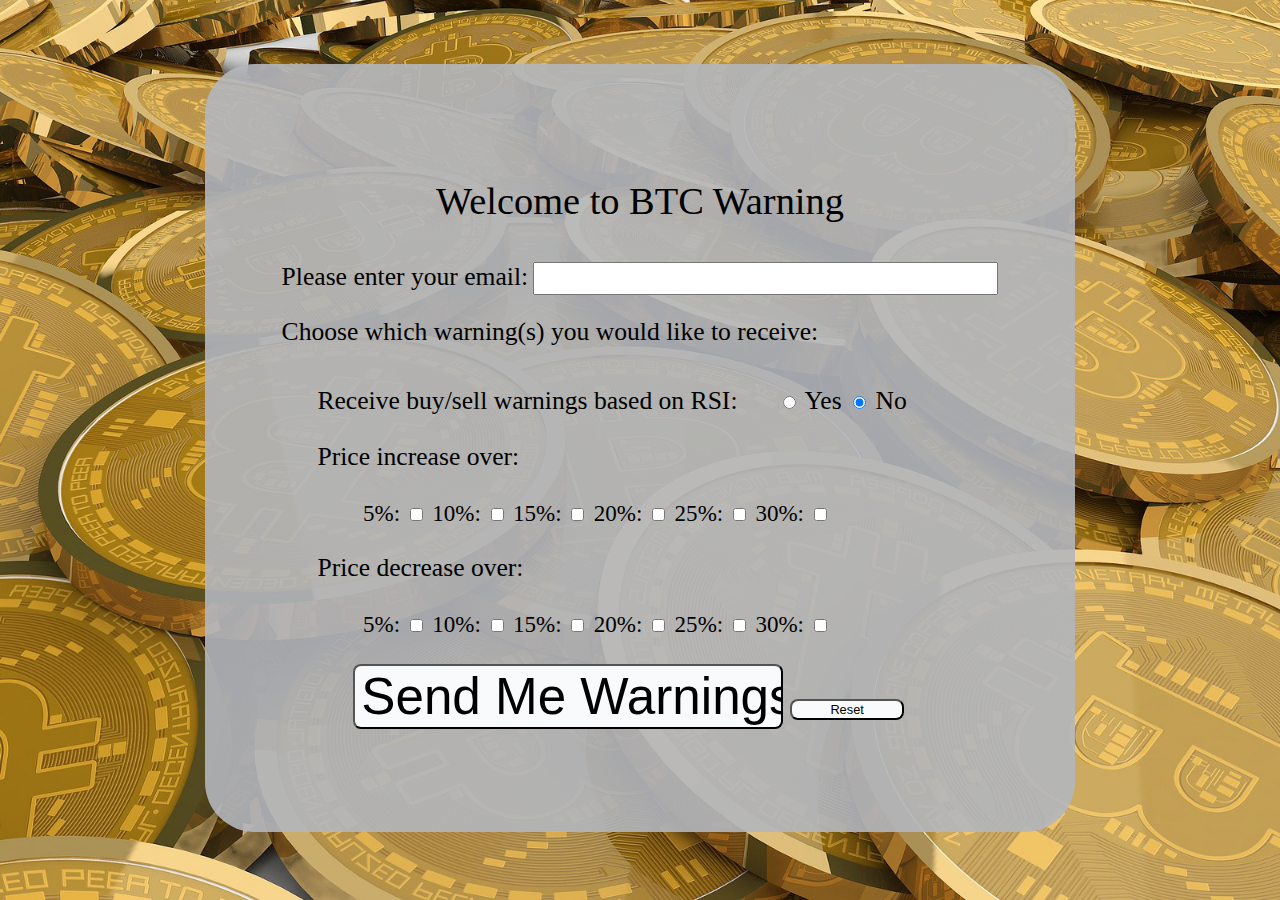
<file: htmlcssphp/index.html>
<!DOCTYPE html>
<html>
<head>
<link rel="stylesheet" type="text/css" href="btcstyle.css">
</head>
<body>
<div class="background">
<div class="fullform">
	<div class="welcometext"> 
		<p>Welcome to BTC Warning 
		</p>
	</div>

	<form onSubmit="return validateForm();" action="submit.php" method="POST" name="submit">

		<div class="email">
			Please enter your email: 
		<input type="text" size="32" name="emailinput" id="email">
		</div>

		<div class="options"> 
			<p>Choose which warning(s) you would like to receive:
			</p>
			<div class="rsi"> 
				<div class="rsitext">
					Receive buy/sell warnings based on RSI: 
				</div>
				<div class="rsiradio">
					<input type="radio" class= "rsiwarning" name="rsiwarning" value="1"> Yes
					<input type="radio" class= "rsiwarning" name="rsiwarning" value="0"  checked> No
				</div>
			</div>

			<div class="price">
				<p>
				Price increase over:
				</p>
				<div class="checkboxes">
					<!-- define unchecked boxes as 0 -->
					<input type="hidden" name="up5" value="0" />
					<input type="hidden" name="up10" value="0" />
					<input type="hidden" name="up15" value="0" />
					<input type="hidden" name="up20" value="0" />
					<input type="hidden" name="up25" value="0" />
					<input type="hidden" name="up30" value="0" />
					<input type="hidden" name="down5" value="0" />
					<input type="hidden" name="down10" value="0" />
					<input type="hidden" name="down15" value="0" />
					<input type="hidden" name="down20" value="0" />
					<input type="hidden" name="down25" value="0" />
					<input type="hidden" name="down30" value="0" />

						<div class="checkboxgroup">

							<div class="checkbox">
								&nbsp;&nbsp;5%:
								<input type="checkbox" name="up5" value="1">
							</div>
							<div class="checkbox">
								10%:
								<input type="checkbox" name="up10" value="1">
							</div>
							<div class="checkbox">
								15%:
								<input type="checkbox" name="up15" value="1">
							</div>
						</div>
						<div class="checkboxgroup">
							<div class="checkbox">
								20%:
								<input type="checkbox" name="up20" value="1">
							</div>
							<div class="checkbox">
								25%:
								<input type="checkbox" name="up25" value="1">
							</div>
							<div class="checkbox">
								30%:
								<input type="checkbox" name="up30" value="1">
							</div>
						</div>
				</div>
					<p>
					Price decrease over:
					</p>

				<div class="checkboxes"> 
					<div class="checkboxgroup">

						<div class="checkbox">
							&nbsp;&nbsp;5%:
							<input type="checkbox" name="down5" value="1">
						</div>
						<div class="checkbox">
							10%:
							<input type="checkbox" name="down10" value="1">
						</div>
						<div class="checkbox">
							15%:
							<input type="checkbox" name="down15" value="1">
						</div>
					</div>
					<div class="checkboxgroup">
						<div class="checkbox">
							20%:
							<input type="checkbox" name="down20" value="1">
						</div>
						<div class="checkbox">
							25%:
							<input type="checkbox" name="down25" value="1">
						</div>
						<div class="checkbox">
							30%:
							<input type="checkbox" name="down30" value="1">
						</div>
					</div>
				</div>
			</div>
		</div>
		<div class="button">
			<p>
			<input type="submit" class="submit" value="Send Me Warnings">
			<input type="reset" class="reset">
		</div>
		</p>
	</form>
</div>
<script>
//called by form submit and ensures valid email
function validateForm(){
	if (/^\w+([\.-]?\w+)*@\w+([\.-]?\w+)*(\.\w{2,3})+$/.test(submit.emailinput.value)){
		return (true);  }
		else{ 
    	alert("You have entered an invalid email address!");  
    	return (false); 
	}
	if ( rsiwarning + up5 + up10 + up15 + up20 + up25 + up30 + down5 + down10 + down15 + down20 + down25 + down30 != 0){
		return (true);  }
		else{ 
    	alert("You didnt select any warnings...");  
    	return (false); 
	}
	}

</script>
</body>
</html>
</file>
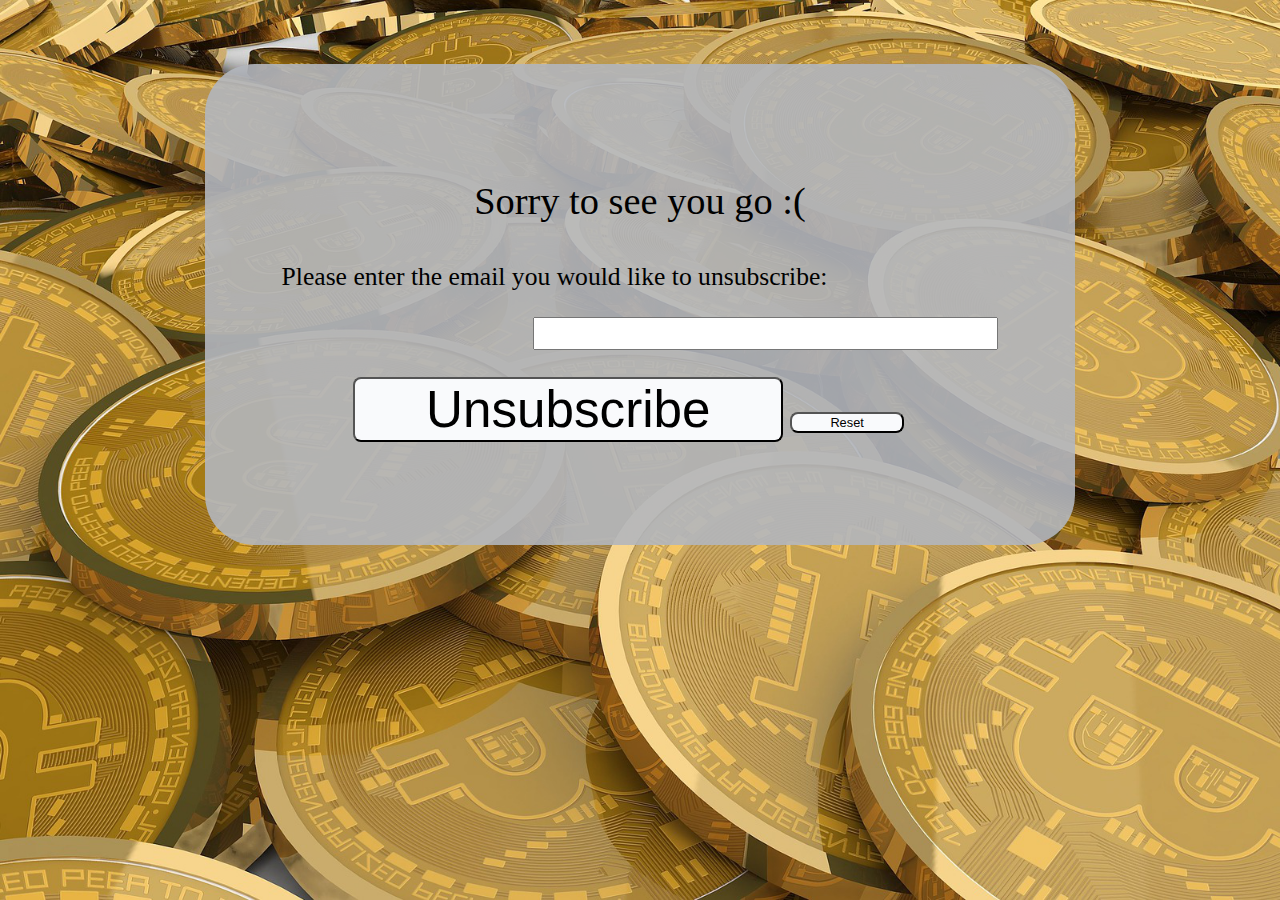
<file: htmlcssphp/unsubscribe.html>
<!DOCTYPE html>
<html>
<head>
<link rel="stylesheet" type="text/css" href="btcstyle.css">
</head>
<body>
<div class="background">
<div class="fullform">
	<div class="welcometext"> 
		<p>Sorry to see you go :&#40; 
		</p>
	</div>

	<form onSubmit="return validateForm();" action="unsubscribed.php" method="POST" name="submit">

		<div class="email">
			Please enter the email you would like to unsubscribe:
			<p>
			<input type="text" size="32" name="emailinput" id="email">
			</p>
		</div>
		<br></br>
        <div class="button">	
			<input type="submit" class="submit" value="Unsubscribe">
			<input type="reset" class="reset">
        </div>
		</p>
	</form>
</div>
<script>
//called by form submit and ensures valid email
function validateForm(){
	if (/^\w+([\.-]?\w+)*@\w+([\.-]?\w+)*(\.\w{2,3})+$/.test(submit.emailinput.value)){
		return (true);  }
		else{ 
    	alert("You have entered an invalid email address!");  
    	return (false); 
	}
	}  

</script>
</body>
</html>
</file>
<file: htmlcssphp/btcstyle.css>
html, body {
    margin: 0;
    padding: 0;
    width: 100%;
	height: 100%;
}
div.background {
	width: 100%;
	height: 100%;
	position: relative;
	background-image: url(images/formbackground.png);
	background-size:     cover;                      
    background-repeat:   no-repeat;
    background-position: center center;
	overflow: auto;   
	
}
div.fullform{
	position: relative;
	background-color: rgba(179, 182, 188, 0.9);
    width: 56%;
	padding: 6%;
	border-radius: 50px;
	display: inline-block;
	font-size: 2vw;
	margin: 5% 16% 5% 16%;
	

}
div.welcometext{
	text-align: center;
	font-size: 3vw;
}
div.thanks{
	font-size: 10vw;
	text-align: center;
}
div.thanksform{
	position: relative;
	background-color: rgba(179, 182, 188, 0.9);
  	top: 30%;
	left: 20%;
    width: 60%;
	padding: 20px;
	border-radius: 50px;	
}
div.email{
	position: relative;
	margin: 0% 0% 0% 0%;
	height:5%;
	
}

div.options{
	position: relative; 
	
}
div.rsi{
	position: relative;
	margin:0% 0% 0% 5%;
}
div.rsitext{
	display: inline-block;
}
div.rsiradio{
	display: inline-block;
	margin:2% 0% 0% 5%;
}
div.price{
	position: relative;
	margin:0% 0% 0% 5%;
}
div.checkboxes{
	position: relative;
    left: 5%;
	margin: auto;
    display: inline-block;

}
div.checkboxgroup{
	position: relative;
	display: inline-block;
	
}
div.checkbox{
	position: relative;
	font-size: 1.8vw;
    display: inline-block;
}
div.button{
	position: relative;
	margin:0% 10% 0% 10%;
    
}

div.pricetxt{
	position: relative;
	left:35%;
	font-size: 1.45vw;
	
}
div.unsubscribe{
    position: fixed; 
    width:5%;
    left: 47.5%;
    bottom: 0;
    text-align:center;
    
     
}
input.submit{
	width: 75%;
	height: 15%;
	font-size: 200%;
	border-radius: 8px;
	cursor: pointer;
}
input.reset{
	width: 20%;
	height: 15%;
	font-size: 1vw;
	border-radius: 8px;
	cursor: pointer;
	
}
input.rsiwarning{
	left: 30%;

}
input[type=text] {
	font-size: 1.8vw;
	text-align: right;
	padding:0.2%%;
	float: right;
	vertical-align: text-bottom;
	
}

input[type=submit] {
    background-color: rgb(249, 250, 252);
	-webkit-transition-duration: 0.4s;
    transition-duration: 0.4s;
}
input[type=submit]:hover {
	background-color: rgb(255, 221, 0);
}

input[type=reset] {
    background-color: rgb(249, 250, 252);
	-webkit-transition-duration: 0.4s;
    transition-duration: 0.4s;
}
input[type=reset]:hover {
	background-color: rgb(242, 96, 96);
}
</file>
